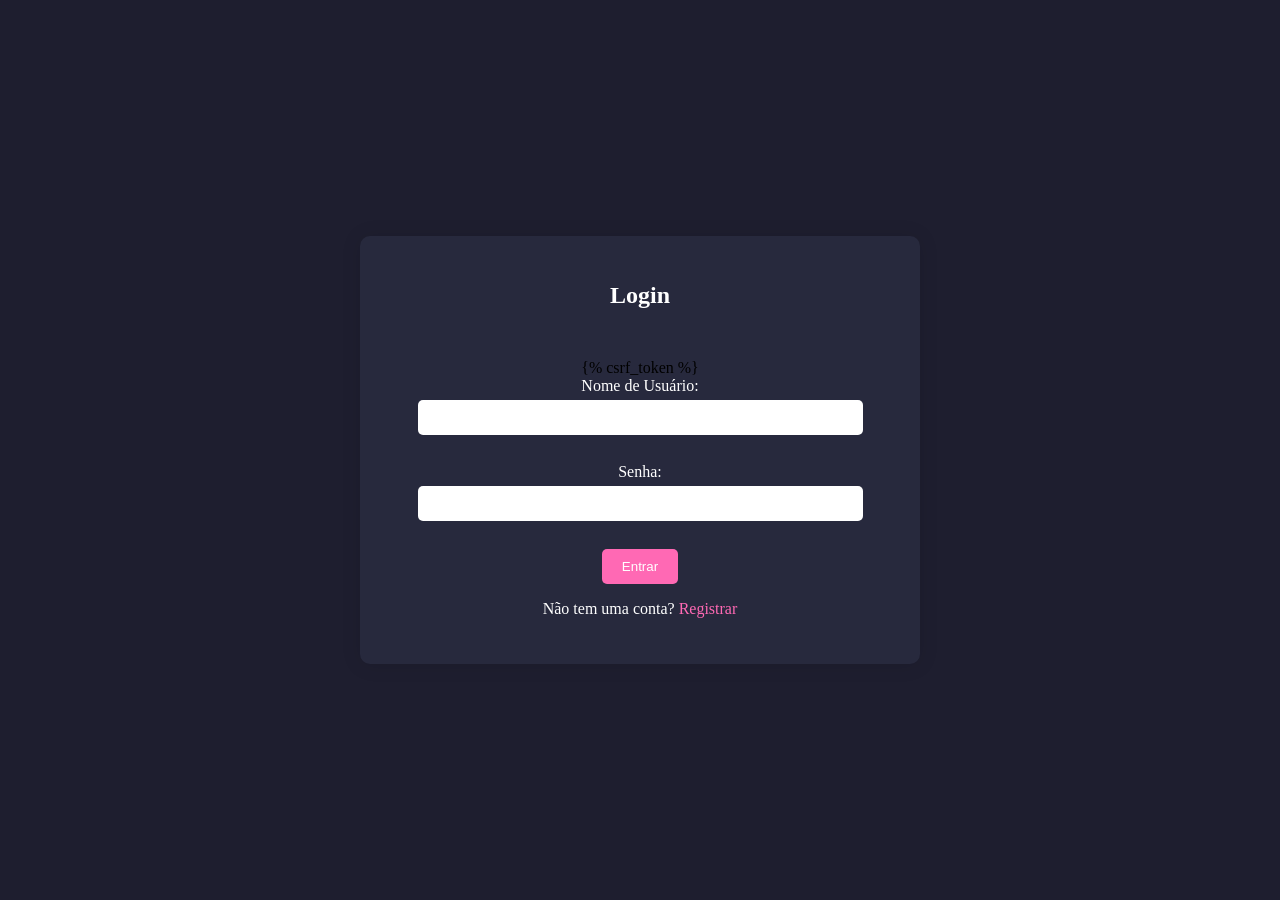
<file: Sistema_de_tarefas/template/index.html>
<!DOCTYPE html>
<html lang="en">

<head>
    <meta charset="UTF-8">
    <meta name="viewport" content="width=device-width, initial-scale=1.0">
    <title>Registro de Usuário</title>
</head>
<style>
      body {
            background-color: #1e1e2f;
            display: flex;
            justify-content: center;
            align-items: center;
            height: 100vh;
            margin: 0;
        }
        .login-card {
            background: #27293d;
            border-radius: 10px;
            padding: 30px;
            box-shadow: 0 1px 20px 0px rgba(0, 0, 0, 0.1);
            width: 500px;
            text-align: center;
        }
        .login-card h1 {
            color: #fff;
            font-size: 24px;
            margin-bottom: 50px;
        }
        .login-card label {
            color: #fff;
            display: block;
            margin-bottom: 5px;
        }
        .login-card input[type="text"],
        .login-card input[type="password"] {
            width: 85%;
            padding: 10px;
            margin-bottom: 10px;
            border: none;
            border-radius: 5px;
        }
        .login-card button {
            background: #ff69b4;
            color: #fff;
            border: none;
            border-radius: 5px;
            padding: 10px 20px;
            cursor: pointer;
        }
        .login-card a {
            color: #ff69b4;
            text-decoration: none;
        }
        p {
            color: #fff;
        }
        #message {
            color: red;
            margin-top: 10px;
        }
</style>

<body>
    <div class="login-card">
        <h1>Login</h1>
        <form id="login-form">
            {% csrf_token %}  
            <label for="login_username">Nome de Usuário:</label>
            <input type="text" id="login_username" name="login_username" required><br><br>
            <label for="login_password">Senha:</label>
            <input type="password" id="login_password" name="login_password" required><br><br>
            <button type="submit">Entrar</button>
            <p>
                Não tem uma conta? <a href="./registro.html" class="text-primary">Registrar</a>
            </p>
        </form>
        <div id="message"></div>
    </div>
    
  

    <script>
        // Função para enviar solicitação de login
        document.getElementById("login-form").addEventListener("submit", function (event) {
            event.preventDefault();

            var login_username = document.getElementById("login_username").value;
            var login_password = document.getElementById("login_password").value;

            fetch('login/', {
                method: 'POST',
                headers: {
                    'Content-Type': 'application/json',
                    'X-CSRFToken': getCookie('csrftoken') // Obtenha o valor do token CSRF
                },
                body: JSON.stringify({
                    'username': login_username,
                    'password': login_password
                })
            })
                .then(response => {
                    if (!response.ok) {
                        throw new Error('Nome de usuário ou senha incorretos.');
                    }
                    return response.json();
                })
              
                .then(data => { 
                    window.location.href = './tarefas/'; // Redirecionar para a página inicial 
                    
                })
                
                .catch(error => { 
                    document.getElementById("message").innerHTML = error.message;
                });
        });

        // Função para obter o valor do token CSRF
        function getCookie(name) {
            var cookieValue = null;
            if (document.cookie && document.cookie !== '') {
                var cookies = document.cookie.split(';');
                for (var i = 0; i < cookies.length; i++) {
                    var cookie = cookies[i].trim();
                    if (cookie.substring(0, name.length + 1) === (name + '=')) {
                        cookieValue = decodeURIComponent(cookie.substring(name.length + 1));
                        break;
                    }
                }
            }
            return cookieValue;
        }
    </script>
</body>

</html>
</file>
